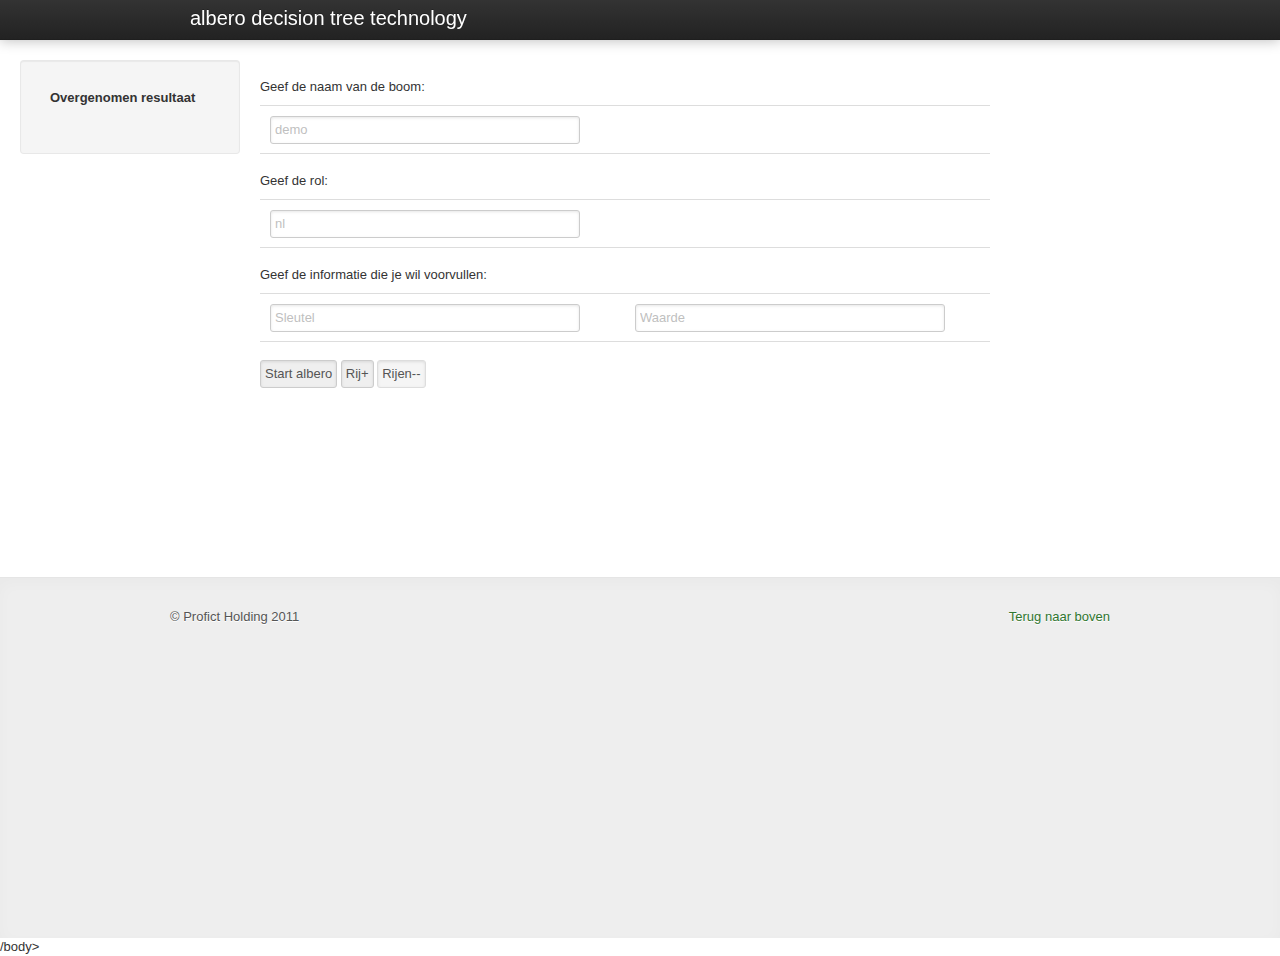
<file: src/main/webapp/demo.html>
<!DOCTYPE html>
<html>
<head>
<title>Albero</title>

<link rel="stylesheet" type="text/css" href="styles/bootstrap-1.4.0.min.css" />
<link rel="stylesheet" type="text/css" href="styles/profict.css" />
<link rel="shortcut icon" type="image/x-icon" href="images/favicon.ico"/>

<script type="text/javascript" src="scripts/json2.js"></script>
<script type="text/javascript" src="scripts/albero.js"></script>
<script type="text/javascript" src="scripts/albero-elements.js"></script>
<script type="text/javascript" src="scripts/example-elements.js"></script>
<script type="text/javascript" src="scripts/creole.js"></script>
<script type="text/javascript" src="scripts/tooltip.js"></script>

</head>

<body>
	<!-- Topbar -->
	<header class="topbar">
		<div class="topbar-inner">
			<div class="container">

				<a class="brand" href="/">albero decision tree technology</a>

			</div>
		</div>
	</header>
	

	<div class="container-fluid">
	
	<div class="sidebar">
        <div class="well">
          <table id="results">
			<thead>
				<tr>
					<th>Overgenomen resultaat</th>
				</tr>
			</thead>

			<tbody id="results-body"></tbody>
		</table>
        </div>
      </div>

		<div class="content">
			<div class="menu"></div>


			
			<table id="context">
				<tbody id="context-body"></tbody>
			</table>

			<div id="albero">
				<form id="selection-form">
					<p>Geef de naam van de boom:</p>
					<table id="BoomNaamTable">
					<tr><td><input id="tree" type="text" placeholder="boomnaam" default="demo"/></td></tr>
				    </table>
					<p>Geef de rol:</p>
					<table id="RolNaam">
					<tr><td><input id="role" type="text" placeholder="rolnaam" default="nl"/></td></tr>
				    </table>
				    <p>Geef de informatie die je wil voorvullen:</p>
				    <table id="SleutelWaardeTable">
					<tr><td><input name="informationSleutel" type="text" placeholder="Sleutel" /></td>
					<td><input name="informationWaarde" type="text" placeholder="Waarde" /></td></tr>
					</table>
					<p>
				    <input id="selection-button" type="button" value="Start albero" />
				    <input id="rijen+-button" type="button" value="Rij+" />
				    <input id="rijen--button" type="button" value="Rijen--" disabled="true;" />
				    </p>

				</form>
			</div>	
		</div>

		
		<div id="tt">
			<div id="tttop"></div>
			<div id="ttcont"></div>
			<div id="ttbot"></div>
		</div>
	</div>
	
	<footer class="footer">
        <div class="container">
            <p class="pull-right"><a href="#">Terug naar boven</a></p>

            <p>
                &copy; Profict Holding 2011
            </p>
        </div>
    </footer>

	<script type="text/javascript">
		var NO_PREVIOUS_NODE_GROUP = {};
		var previousNodeGroup = NO_PREVIOUS_NODE_GROUP;

		const defaultTreeName = "demo"; //"wmo_iva_routebepaler_aov";
		document.getElementById('tree').placeholder = defaultTreeName;
		
		const defaultRoleName = "nl"; //"en";
		document.getElementById('role').placeholder = defaultRoleName;

		function clearNavigationAndBreadcrumbs() {
			nl.profict.albero.Utilities.clear(document
					.getElementById('context-body'));
		}


		function addBreadcrumbs(albero) {
			var breadcrumbs = document.getElementById('context-body');

			var nodeGroup = albero.getNodeGroup();

			var nodes = albero.getNodes(nodeGroup);

			for ( var i = 0; i < nodes.length - 1; i++) {
				var nodeBlock = document.createElement('div');
				nodeBlock.appendChild(createInformationBlock(albero, nodeGroup,
						nodes[i]));
				breadcrumbs.appendChild(nodeBlock);
			}
		}

		function updateResults(albero) {
			var resultsBlock = document.getElementById('results-body');

			nl.profict.albero.Utilities.clear(resultsBlock);

			var results = albero.getResults();

			for ( var name in results) {
				var row = document.createElement('tr');

				var nameCell = document.createElement('td');
				nameCell.innerHTML = name + ': ' + results[name]
				row.appendChild(nameCell);

				resultsBlock.appendChild(row);
			}
		}

		function summarise(nodeGroup, albero, callback) {
			var alberoBlock = document.getElementById('albero');

			var nodes = albero.getNodes(nodeGroup);

			for ( var i = 0; i < nodes.length; i++) {
				var nodeBlock = document.createElement('div');
				nodeBlock.appendChild(createInformationBlock(albero, nodeGroup,
						nodes[i]));
				nodeBlock.focus();
				alberoBlock.appendChild(nodeBlock);
			}

			var button = document.createElement('button');
			button.setAttribute('class', 'btn primary');
			button.appendChild(document.createTextNode('Ga verder'));

			nl.profict.albero.Utilities.addEventListener(button, 'click',
					function() {
						nl.profict.albero.Utilities.clear(document
								.getElementById('albero'));

						callback();
					});

			alberoBlock.appendChild(button);
		}

		function createInformationBlock(albero, nodeGroup, node) {
			var informationBlock = document.createElement('dl');

			var information = albero.getFormInformation(node);

			for ( var j = 0; j < information.length; j++) {
				var labelBlock = document.createElement('dt');
				labelBlock.innerHTML = information[j].label;
				informationBlock.appendChild(labelBlock);

				var valueBlock = document.createElement('dd');
				valueBlock.appendChild(document.createTextNode(JSON
						.stringify(information[j].value))); // TODO renderer
				valueBlock.appendChild(document.createTextNode(' '));
				valueBlock.appendChild(createRevisitLink(albero, nodeGroup,
						node, 'Wijzig'));

				informationBlock.appendChild(valueBlock);
			}

			return informationBlock;
		}

		function createRevisitLink(albero, nodeGroup, node, text) {
			var link = document.createElement('a');
			link.href = '#' + node;
			link.appendChild(document.createTextNode(text));

			nl.profict.albero.Utilities.addEventListener(link, 'click',
					function() {
						previousNodeGroup = nodeGroup;

						albero.revisit(nodeGroup, node);
					});

			return link;
		}

		function formGuard(albero, render) {
			clearNavigationAndBreadcrumbs();

			updateResults(albero);

			var callback = function() {
				addBreadcrumbs(albero);

				render();
			};

			var nodeGroup = albero.getNodeGroup();

			if ((previousNodeGroup != NO_PREVIOUS_NODE_GROUP)
					&& (nodeGroup != previousNodeGroup)) {
				summarise(previousNodeGroup, albero, callback);
			} else {
				callback();
			}

			previousNodeGroup = nodeGroup;
		}

			function startAlbero(treeName, roleName, information) {

				nl.profict.albero.Utilities.addEventListener(document.getElementById('start-button'), 'click', function() {
					var albero = new nl.profict.albero.Albero('http://' + location.host + '/albero', treeName, roleName, 'random', information, 'albero');
	
					nl.profict.albero.elements.ElementFactories.addDefaultElementFactories(albero);
					albero.addElementFactory('data list', example.elements.DataList);
	
					albero.addListener({
						onForm: function() {},
	
						onComplete: function() {
							clearNavigationAndBreadcrumbs();
	
							updateResults(albero);
	
							summarise(previousNodeGroup, albero, function() {
								clearNavigationAndBreadcrumbs();
	
								document.getElementById('albero').appendChild(document.createTextNode('U bent nu klaar.'));
							});
						}
					});
	
					albero.setFormGuard(formGuard);
	
					albero.setTextRenderer(function(text) {
						var element = document.createElement('div');
						new Parse.Simple.Creole().parse(element, text);
						return element.innerHTML.replace(/^<p>(.*)<\/p>$/, '$1');
					});
	
					albero.refresh();
				});
			}
			
			function buildJson(keys, values) {
				var json = {};
				for (var i = keys.length-1; i>=0; i--) {
					if (keys[i].value != "" && values[i].value != "") {
						if (!isNaN(parseInt(values[i].value))) {
							json[keys[i].value] = parseInt(values[i].value);
						} else {
							json[keys[i].value] = values[i].value;
						}
					}
				}
				return json;
			}

			nl.profict.albero.Utilities.addEventListener(document.getElementById('rijen+-button'), 'click', function() {
				var body = document.getElementById('SleutelWaardeTable').tBodies[0];
				var newRow = body.insertRow(-1);
				var kvList = ['Sleutel', 'Waarde'];
				for (var i = 0; i<kvList.length; i++) {
					var newCell = newRow.insertCell(i);
					var newInput = document.createElement('input');
					newInput.type = 'text';
					newInput.name = 'information' + kvList[i];
					newInput.placeholder = kvList[i];
					newCell.appendChild(newInput);
				}
				document.getElementById('rijen--button').disabled = false;
			});
			
			nl.profict.albero.Utilities.addEventListener(document.getElementById('rijen--button'), 'click', function() {
				var body = document.getElementById('SleutelWaardeTable').tBodies[0];
				for (var i=body.rows.length-1; i>=1; i--) {
					body.deleteRow(i);
				};
				document.getElementById('rijen--button').disabled = true;
			});
			
			nl.profict.albero.Utilities.addEventListener(document.getElementById('selection-button'), 'click', function() {
				var treeName = document.getElementById('tree').value;
				if (treeName == "") {
					treeName = defaultTreeName;
				}

				var roleName = document.getElementById('role').value;
				if (roleName == "") {
					roleName = defaultRoleName;
				}
				
				var informationSleutels = document.getElementsByName('informationSleutel');
				var informationWaardes = document.getElementsByName('informationWaarde');
				var information = buildJson(informationSleutels, informationWaardes);
				
				document.getElementById('albero').innerHTML = "<button id='start-button' class='btn primary'>Start!</button>";
				
				startAlbero(treeName, roleName, information);
			});
			

		</script>
/body>
</html>
</file>
<file: src/main/webapp/styles/profict.css>
/* Add additional stylesheets below
-------------------------------------------------- */
/*
  Bootstrap's documentation styles
  Special styles for presenting Bootstrap's documentation and examples
*/

/* Body and structure
-------------------------------------------------- */
body {
    background-color: white;
    position: relative;
    font-family: "Lucida Grande", Geneva, Helvetica, Arial, sans-serif;
	padding-top:60px;
}

body, label, p, td, th, li, div, input, option, select, textarea, a, dt, dd, h1, h2, h3, h4, button {
    color: #333;
    font-family: "Lucida Grande", Geneva, Helvetica, Arial, sans-serif;
}

h1 {
	font-size: 17px;
	margin: 60px 0 20px;
}

div.edit, div.delete, div.update, div.cancel, div.create {
	display: inline;
}
div.delete, div.cancel {
	float: right;
}

div.inputArea {
	margin-bottom: 15px;
}

div.element label {
    float: none;
    padding-right: 5px;
}

div.introduction {
	margin-bottom: 10px;
	line-height: 150%;
}

div.element input[type="text"] {
	width:300px;
}

input[type="radio"] {
    width: auto;
    margin-left: 10px;
    margin-right: 10px;
}

div.element {
	margin-bottom:10px;
}

label {
	text-align: left;
}

table td {
    border-bottom: 1px solid #DDDDDD;
}

section {
    padding-top: 20px;
    min-height: 500px;
}

section > .row {
    margin-bottom: 10px;
}

.topbar .brand {
	margin-left: 0;
}

.content {
	height: 500px;
	width: 730px;
}

.codeInputError {
	color:red;
	padding: 9px 0;
	display: block;
}

.topbar-inner, .topbar .fill {
    background-color: #007700;
    background-image: -moz-linear-gradient(center top , #007700, #007700);
    box-shadow: 0 1px 13px rgba(0, 0, 0, 0.25), 0 -1px 0 rgba(0, 0, 0, 0.1) inset;
}

.topbar p {
    color: #bfbfbf;
}


/* Alle links de primary kleur. */

a {
    color: #307630; /* Profict groen */

}

/* Fix minimale breedte van 90px voor small buttons. */
.input-small, input.small, textarea.small, select.small {
    width: inherit;
}

/* Jumbotrons
-------------------------------------------------- */
.jumbotron {
    min-width: 940px;
    padding-top: 20px;
}

.jumbotron .inner {
    background: transparent url(../../images/grid-18px.png) top center;
    padding: 40px 0 16px;
    -webkit-box-shadow: inset 0 10px 30px rgba(0, 0, 0, .3);
    -moz-box-shadow: inset 0 10px 30px rgba(0, 0, 0, .3);
}

.jumbotron h1,
.jumbotron p {
    margin-bottom: 9px;
    color: #fff;
    text-align: center;
    text-shadow: 0 1px 1px rgba(0, 0, 0, .3);
}

.jumbotron h1 {
    font-size: 54px;
    line-height: 1;
    text-shadow: 0 1px 2px rgba(0, 0, 0, .5);
    /* Image getoond, verberg tekst. */
    text-indent: -9999px;
    overflow: hidden;
}

.jumbotron p {
    font-weight: 300;
}

.jumbotron .lead {
    margin-top: 68px;
    font-size: 20px;
    line-height: 27px;
}

.jumbotron p a {
    color: #fff;
    font-weight: bold;
}

.jumbotron .container {
    background-image: url(../../images/logo-profict-shop.png);
    background-repeat: no-repeat;
    background-position: right top;
    height: 195px;
}

/* Specific jumbotrons
------------------------- */
/* main docs page */
.masthead {
    /* 8e4f9c */
    background-color: #307630;
    background-repeat: no-repeat;
    background-image: -webkit-gradient(linear, left top, left bottom, from(#265a1d), to(#409932));
    background-image: -webkit-linear-gradient(#265a1d, #409932);
    background-image: -moz-linear-gradient(#265a1d, #409932);
    background-image: -o-linear-gradient(top, #265a1d, #409932);
    background-image: -khtml-gradient(linear, left top, left bottom, from(#265a1d), to(#409932));
    filter: progid:DXImageTransform.Microsoft.gradient(startColorstr = '#265a1d', endColorstr = '#409932', GradientType = 0); /* IE8 and down */
}


/* Aanpassingen Bootstrap styles. */

/* Iets donkerdere tekst in velden dan standaard. */

input, textarea, select {
    color: #555;
    width: 300px;
}

textarea {
	height: 300px;
}

div#update div.delete {
    background-color: #265A1D;
    background-image: -moz-linear-gradient(center top , #409932, #265A1D);
    border-color: #409932 #409932 #307630;
}

/* Messages tonen zonder bullets en in zwart. */
div.alert-message ul {
    list-style: none;
    margin: 0;
    padding: 0;
}

form#editTreeForm {
	margin-bottom:0;
}

div.alert-message li {
    color: inherit;
}

/* alle button grijs, ipv blauw. */
.btn.primary, button {
	font-family:	"Lucida Grande",Geneva,Helvetica,Arial,sans-serif;
	font-size:	13px;
	font-weight:	400;
	font-style:	normal;
	color:	#555555;
	line-height:	16px;
	text-align:	center;
	vertical-align:	baseline;
	direction: ltr;
	background-color:#F0F0F0;
	background-image: none;

}
	/*
    background-image: -khtml-gradient(linear, left top, left bottom, from(#409932), to(#265a1d));
    background-image: -moz-linear-gradient(top, #409932, #265a1d);
    background-image: -ms-linear-gradient(top, #409932, #265a1d);
    background-image: -webkit-gradient(linear, left top, left bottom, color-stop(0%, #409932), color-stop(100%, #265a1d));
    background-image: -webkit-linear-gradient(top, #409932, #265a1d);
    background-image: -o-linear-gradient(top, #409932, #265a1d);
    background-image: linear-gradient(top, #409932, #744280);
    filter: progid:DXImageTransform.Microsoft.gradient(startColorstr = '#409932', endColorstr = '#265a1d', GradientType = 0);
    border-color: #409932 #409932 #307630;
}*/


/* Footer
-------------------------------------------------- */
.footer {
  background-color: #eee;
  min-width: 940px;
  min-height: 300px;
  padding: 30px 0;
  text-shadow: 0 1px 0 #fff;
  border-top: 1px solid #e5e5e5;
  -webkit-box-shadow: inset 0 5px 15px rgba(0,0,0,.025);
  -moz-box-shadow: inset 0 5px 15px rgba(0,0,0,.025);
}

.footer p {
  color: #555;
}


/* Datum in niet proprtioneel lettertype, zodat onder elkaar uitgelijnd. */
.date {
    white-space: nowrap;
}

.rightalign {
    text-align: right;
}

.nowrap {
    white-space: nowrap;
}

/* Getallen in een cel rechts uitlijnen. */
.number {
    text-align: right;
    white-space: nowrap;
}

.strong {
    color: black;
    font-weight: bold;
}

.stronger {
    font-weight: bolder;
}

/* Tekst verticaal in het midden in alle tabellen. */
table tbody td {
    vertical-align: middle;
}
</file>
